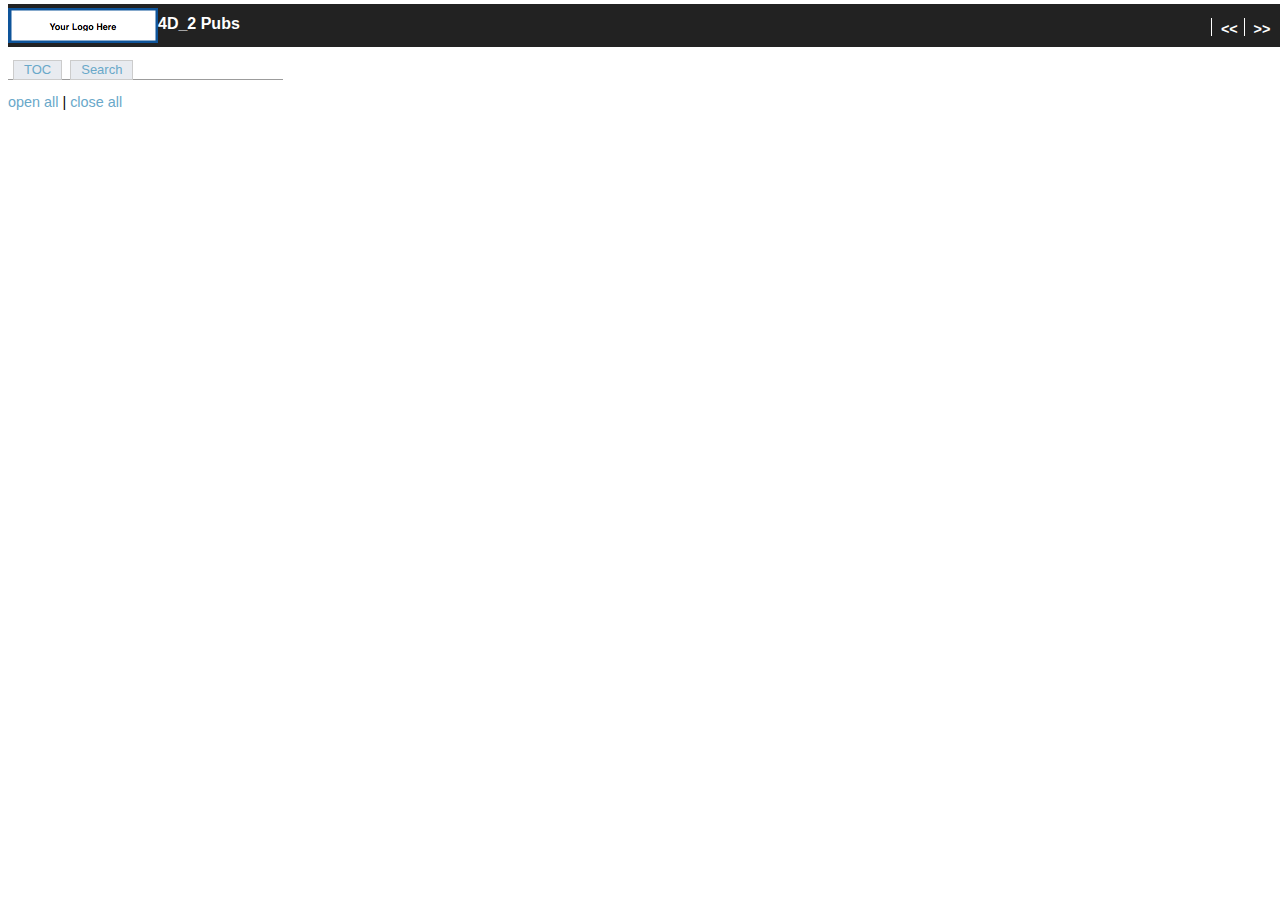
<file: index.html>
<!DOCTYPE html>
<html>

<head>
    <meta charset="utf-8">
    <meta name="viewport" content="width=device-width, initial-scale=1.0">
    <meta http-equiv="X-UA-Compatible" content="IE=10" />


    <!-- Page title set in pageTitle directive -->
    <title page-title>4D Pubs</title>


    <link href="assets/Doc/css/FourD_CSS/vmtHelp.css" rel="stylesheet" type="text/css"/>
    <link href="assets/Doc/css/FourD_CSS/ui.fancytree.css" rel="stylesheet" type="text/css"/>


    <!-- Main Angular scripts-->
    <script src="assets/js/angular/angular.js"></script>
    <script src="assets/js/angular/angular-cookies.js"></script>
    <script src="assets/js/angular/angular-filter.js"></script>
    <script src="assets/js/angular/angular-route.js"></script>

    <!-- jQuery and Others -->
    <script src="assets/js/jquery/jquery-2.1.1.min.js"></script>
    <script src="assets/js/jquery/jquery-ui-1.10.4.min.js"></script>
    <script src="assets/js/doc/jquery.fancytree-all.min.js"></script>
    <script src="assets/js/doc/Stemmer.js"></script>
    <script src="assets/js/doc/map.js"></script>

    <!-- Anglar App Scripts -->
    <script src="app/doc/doc.module.js"></script>
    <script src="app/doc/doc.controllers.js"></script>

    <script src="app/doc/TransformService.js"></script>
    <script src="app/doc/TocService.js"></script>
    <script src="app/doc/SearchService.js"></script>
    <script src="app/doc/ConrefService.js"></script>
    <script src="app/doc/DomUtilService.js"></script>
    <script src="app/doc/ExtensionService.js"></script>
    <script src="app/doc/KeyrefDataService.js"></script>
    <script src="app/doc/KeyrefProcessService.js"></script>

    <script src="app/doc/doc.search.directive.js"></script>






    <!-- Override fancytree... -->
    <style>
        ul.fancytree-container {
            border:none !important;
            outline:none !important;
            overflow: visible;
        }
    </style>

    <title>4D 2 Pubs</title>

    <script type="text/javascript">

        var bar = "FOO BAR!!!";

        var conf = {}; // Main controller gets this on $window.onload...

        conf.searchData = "search.xml";

        conf.prefix ={general:"../../", cgi:"../" }; // LM tree
        //conf.prefix ={general:"../../com.vmturbo.UI/help/", cgi:"../../" }; // LW tree
        //conf.prefix = {general:"../../com.vmturbo.UI/help/", cgi:"../../" }; // GA tree

        conf.defaultMappedTopic = "DEFAULT_DEDICATED";


        conf.rootDocName = "index.html";
        conf.rootTopicDir = "_Content"; // Name of root topic dir
        conf.defaultMap="maps/4DMap.xml";
        conf.mapTransform="xsl/_DS_TREE_map_to_toc.xsl";
        conf.topicTransform="xsl/topicToWeb.xsl";

        conf.searchFile="data/search.xml";
        conf.searchTransform="xsl/search.xsl";

        //
        // External IPs to bring into the TOC
        //
        conf.externalIpList = [
            "http://localhost:8400/CUD_MEDIATOR"
        ];
        //
        // Search extensions
        //
        conf.callPerSearchIpList = [
            {
                ip:"../../GC_Center",
                url_pattern:"",
                div:"searchDiv",
                func:"GC_Search"
            }
        ];

        conf.winStr = "";
        var s = window.location.toString();
        if(-1 === s.indexOf('#')) {
            conf.winStr = window.location+"#!MAPPED&"+conf.defaultMappedTopic+"&showToc=1";
        } else {
            conf.winStr = window.location;
        }
        conf.defaultTopic=vmtMapSpec().getMapEntry(conf.defaultMappedTopic).topic;



        var getConf = function() {
            alert("GETTING CONF!!! "+conf.rootTopicDir);
            return(conf);
        };

        jQuery(document).ready(
                function() {
                    jQuery("#noJS").hide();
                }
        );


    </script>

</head>

<body id="appBody" ng-app="vmturbo.doc">

<div id="angularThing" ng-controller="TopicCtrl as mainCtrl">

    <nav class='banner'>
        <div class="bannerbar" >
            <IMG SRC="assets/images/logo-generic.gif" id="logo_image">
            <div class="titleHead">
                <h4 class="revision"><font color="white">  4D_2 Pubs</font></h4>
            </div>

            <div class="buts">
                <ul class="buts">
                    <li class="butsLast"><a class="small_buts" id="forwardBut" ng-click="mainCtrl.goForward()" ><b>&gt;&gt;</b></a></li>
                    <li class="buts"><a class="small_buts" id="backBut" ng-click="mainCtrl.goBack()" ><b>&lt;&lt;</b></a></li>
                </ul>
            </div>
        </div>
    </nav>


    <!- ========= Topic Content... =========== -->
    <section id="center">

        <div id="noActiveX">
            <h4>ActiveX Not Enabled</h4>
            <p>ActiveX must be enabled to view the User Guide in this browser.</p>
        </div>
        <div id="noJS">
            <h4>Javascript Not Enabled</h4>
            <p>Javascript must be enabled to view the User Guide in this browser.</p>
        </div>

        <div id="topicDiv" >
            <article id ='topicArt' class="topic">
                <div id="result" tabIdex="-1" ng-bind-html="mainCtrl.topiccontent"/>
            </article>
        </div>

    </section>

    <div id="navList">
        <ul id="menu">
            <li class="tabbed" id="nav-1"><a href="#" ng-click="mainCtrl.showDiv('toc')" class="Click">TOC</a></li>
            <li class="tabbed" id="nav-2"><a href="#" ng-click="mainCtrl.showDiv('search')" class="Click">Search</a></li>
        </ul>

            <span>
                <div id="toc">
                    <p><a href="#" ng-click="mainCtrl.expandToc()">open all</a> |
                        <a href="#" ng-click="mainCtrl.collapseToc()">close all</a></p>
                    <article class="navList">
                        <div id="tocresult" tabIdex="-1"/>
                    </article>
                </div>

                <div id="search">
                        <search-directive id="searchDiv" class="navContent" searchobj="searchobj"/>
                </div>
            </span>
    </div>
    <!--
    -->
</div>
</body>
</html>
</file>
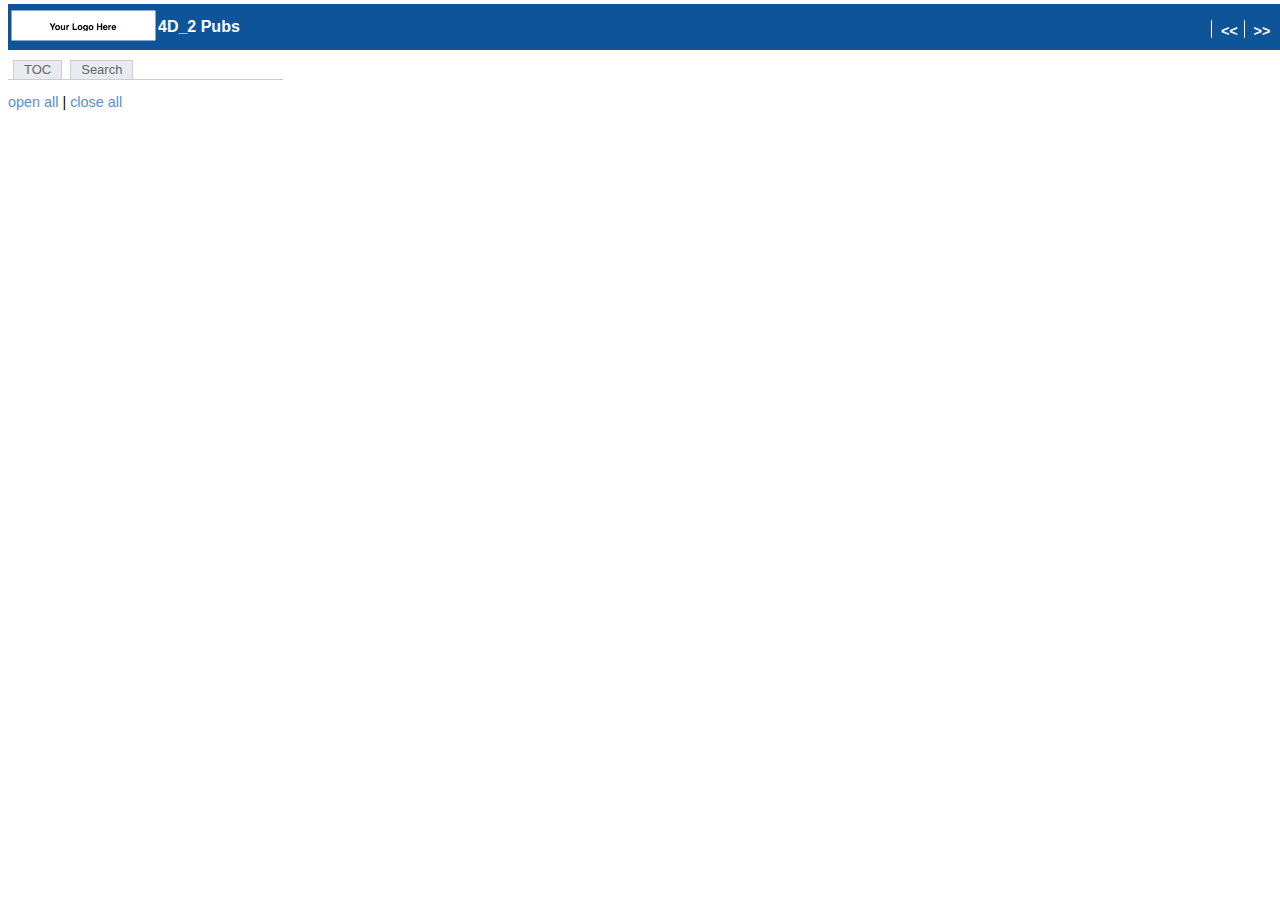
<file: termIndex.html>
<!DOCTYPE html>
<html ng-app="4D">

<head>
    <meta charset="utf-8">
    <meta name="viewport" content="width=device-width, initial-scale=1.0">
    <meta http-equiv="X-UA-Compatible" content="IE=10" />


    <!-- Page title set in pageTitle directive -->
    <title page-title>4D Pubs</title>


    <link href="assets/css/vmtHelp.css" rel="stylesheet" type="text/css"/>
    <link href="assets/css/termDatabase.css" rel="stylesheet" type="text/css"/>
    <link href="assets/css/skin-win8/ui.fancytree.css" rel="stylesheet" type="text/css"/>


    <!-- Main Angular scripts-->
    <script src="assets/js/angular/angular.js"></script>
    <script src="assets/js/angular/angular-cookies.js"></script>
    <script src="assets/js/angular/angular-filter.js"></script>
    <script src="assets/js/angular/angular-route.js"></script>

    <!-- jQuery and Others -->
    <script src="assets/js/jquery/jquery-2.1.1.min.js"></script>
    <script src="assets/js/jquery/jquery-ui-1.10.4.min.js"></script>
    <script src="assets/js/doc/jquery.fancytree-all.min.js"></script>
    <script src="assets/js/doc/Stemmer.js"></script>

    <!-- Anglar App Scripts -->

    <script src="app/doc/doc.module.js"></script>
    <script src="app/doc/doc.controllers.js"></script>

    <script src="app/doc/TransformService.js"></script>
    <script src="app/doc/TocService.js"></script>
    <script src="app/doc/SearchService.js"></script>
    <script src="app/doc/ConrefService.js"></script>
    <!--
    <script src="app/doc/ConfigService.js"></script>
-->

<!--
    <script src="app/components/widgets/widgets.topicWin.directive.js"></script>
-->
    <script src="app/doc/doc.treeToc.directive.js"></script>
    <script src="app/doc/doc.search.directive.js"></script>

    <!-- Global Scripts -->
    <script src="assets/Doc/data/map.js"></script>

    <!-- Custom Functions -->
    <!--
    <script src="app/utils/ExtensionService.js"></script>
-->

<!--
    <script  type="text/javascript" src="./JS/vmtHelpSearch.js"></script>
    <script  type="text/javascript" src="./JS/vmtHelpCustom.js"></script>
    <script  type="text/javascript" src="./JS/vmtHelp.js"></script>
    -->

    <!-- Override fancytree... -->
    <style>
        ul.fancytree-container {
            border:none !important;
            outline:none !important;
            overflow: visible;
        }
    </style>

    <title>Trminology</title>

    <script type="text/javascript">

        var bar = "FOO BAR!!!";

        var conf = {}; // Main controller gets this on $window.onload...

        conf.searchData = "search.xml";

        conf.prefix ={general:"../../", cgi:"../" }; // LM tree
        //conf.prefix ={general:"../../com.vmturbo.UI/help/", cgi:"../../" }; // LW tree
        //conf.prefix = {general:"../../com.vmturbo.UI/help/", cgi:"../../" }; // GA tree

        conf.defaultMappedTopic = "DEFAULT_DEDICATED";


        conf.rootDocName = "termIndex.html";
        conf.rootTopicDir = "_Terminology"; // Name of root topic dir
        conf.defaultMap="_Terminology/terminology.ditamap";
        conf.mapTransform="xsl/terminologyMap.xsl";
        conf.topicTransform="xsl/termToWeb.xsl";
        conf.mapUrlPrefix = "_Terminology/";

        conf.searchFile="data/search.xml";
        conf.searchTransform="xsl/search.xsl";

        //
        // External IPs to bring into the TOC
        //
        conf.externalIpList = [
            "http://localhost:8400/CUD_MEDIATOR"
        ];
        //
        // Search extensions
        //
        conf.callPerSearchIpList = [
            {
                ip:"../../GC_Center",
                url_pattern:"",
                div:"searchDiv",
                func:"GC_Search"
            }
        ];

        conf.winStr = "";
        var s = window.location.toString();
        if(-1 === s.indexOf('#')) {
            conf.winStr = window.location+"#!MAPPED&"+conf.defaultMappedTopic+"&showToc=1";
        } else {
            conf.winStr = window.location;
        }
        conf.defaultTopic=vmtMapSpec().getMapEntry(conf.defaultMappedTopic).topic;



        var getConf = function() {
            alert("GETTING CONF!!! "+conf.rootTopicDir);
            return(conf);
        };

        jQuery(document).ready(
                function() {
                    jQuery("#noJS").hide();
                }
        );


    </script>

</head>

<body id="appBody" ng-app="4D">

<div id="angularThing" ng-controller="TopicCtrl as mainCtrl">

    <nav class='banner'>
        <div class="bannerbar" >
            <IMG SRC="assets/images/logo-generic.gif" id="logo_image">
            <div class="titleHead">
                <h4 class="revision"><font color="white"> 4D_2 Pubs</font></h4>
            </div>

            <div class="buts">
                <ul class="buts">
                    <li class="butsLast"><a class="small_buts" id="forwardBut" ng-click="mainCtrl.goForward()" ><b>&gt;&gt;</b></a></li>
                    <li class="buts"><a class="small_buts" id="backBut" ng-click="mainCtrl.goBack()" ><b>&lt;&lt;</b></a></li>
                </ul>
            </div>
        </div>
    </nav>


    <!- ========= Topic Content... =========== -->
    <section id="center">

        <div id="noActiveX">
            <h4>ActiveX Not Enabled</h4>
            <p>ActiveX must be enabled to view the User Guide in this browser.</p>
        </div>
        <div id="noJS">
            <h4>Javascript Not Enabled</h4>
            <p>Javascript must be enabled to view the User Guide in this browser.</p>
        </div>

        <div id="topicDiv" >
            <article id ='topicArt' class="topic">
                <div id="result" tabIdex="-1" ng-bind-html="mainCtrl.topiccontent"/>
            </article>
        </div>

    </section>

    <div id="navList">
        <ul id="menu">
            <li class="tabbed" id="nav-1"><a href="#" ng-click="mainCtrl.showDiv('toc')" class="Click">TOC</a></li>
            <li class="tabbed" id="nav-2"><a href="#" ng-click="mainCtrl.showDiv('search')" class="Click">Search</a></li>
        </ul>

            <span>
                <div id="toc">
                    <p><a href="#" ng-click="mainCtrl.expandToc()">open all</a> |
                        <a href="#" ng-click="mainCtrl.collapseToc()">close all</a></p>
                    <article class="navList">
                        <div id="tocresult" tabIdex="-1"/>
                    </article>
                </div>

                <div id="search">
                        <search-directive id="searchDiv" class="navContent" searchobj="searchobj"/>
                </div>
            </span>
    </div>
    <!--
    -->
</div>
</body>
</html>
</file>
<file: assets/Doc/css/FourD_CSS/vmtHelp.css>
BODY,H1,H2,H3,H4,H5,H6,P,CENTER,TD,TH,UL,DL,DIV {
	font-family: Geneva, Arial, Helvetica, sans-serif;
}


BODY,TD {
	font-size: 90%;
}

/* Now the general styling... */

h1, H1,
H1.Heading1, 
H2.Heading1, 
H3.Heading1, 
H4.Heading1, 
H5.Heading1, 
H6.Heading1 { font-size: 24pt;  color:#9c9c9c; margin-bottom: 8px;}

h2, H2,
H1.Heading2, 
H2.Heading2, 
H3.Heading2, 
H4.Heading2, 
H5.Heading2, 
H6.Heading2  { font-size: 16pt;  margin-top: 36px;  color:#9c9c9c; margin-top: 12px; margin-bottom: 2px;}


H3,
H1.Heading3NoToc, 
H2.Heading3, 
H3.Heading3NoToc, 
H4.Heading3, 
H5.Heading3NoToc, 
H6.Heading3
H1.Heading3NoToc, 
H2.Heading3, 
H3.Heading3NoToc, 
H4.Heading3, 
H5.Heading3NoToc, 
H5.Heading3, 
H6.Heading3 { font-size: 14pt; margin-top: 14px;  color:#9c9c9c; margin-bottom: 0px;}

H4,
H1.Heading4, 
H2.Heading4, 
H3.Heading4, 
H4.Heading4, 
H5.Heading4, 
H6.Heading4 { font-size: 12pt; margin-top: 10px;  color:#9c9c9c; margin-bottom: 0px;}

H5,
H1.Heading5, 
H2.Heading5, 
H3.Heading5, 
H4.Heading5, 
H5.Heading5, 
H6.Heading5  { font-size: 10pt;  margin-top: 6px; margin-bottom: 0px;}

H6,
H1.Heading6, 
H2.Heading6,
H3.Heading6, 
H4.Heading6, 
H5.Heading6, 
H6.Heading6  { font-style: italic; font-size: 10pt;  margin-bottom: 0px;}





div.p {margin-top: 10px; }

p.FigureCaption {font-size: 9pt; font-style: italic; font-weight: bold; margin-left: 4px; margin-top: -2px; }
P.Figure-wide {font-size: 9pt; font-style: italic; font-weight: bold; margin-left: 4px; margin-top: -2px; }
P.Figure {font-size: 9pt; font-style: italic; font-weight: bold; margin-left: 4px; margin-top: -2px; }
P.FigureIndent {font-size: 9pt; font-style: italic; font-weight: bold; margin-left: 19px; margin-top: -2px; }
P.FigureAnchor-Indent {font-size: 4pt; font-weight: bold; margin-left: 19px; margin-top: -2px; }
P.FigureAnchor {font-size: 4pt; font-weight: bold; margin-left: 19px; margin-top: -2px; }


P.SectionTitle {font-size: 12pt; font-weight: bold; margin-left: 4px; }

OL {margin-top: 10px; margin-bottom: 2px; margin-left: -15px;}
UL {margin-top: 10px; margin-bottom: 2px; margin-left: -24px;}
LI {margin-top: 10px; margin-bottom: 6px;}

LI.Numbered1 {margin-top: 10px; margin-bottom: 2px;}
LI.Numbered {margin-top: 10px; margin-bottom: 2px;}
LI.Bulleted {margin-top: 0px; margin-bottom: 2px;}

#search UL {margin-top: 10px; margin-bottom: 2px; margin-left: 0px;}
#search LI {font-size: 10pt; margin-top: 2px; margin-bottom: 0px;}

P.NumberedCont {margin-top: 2px; margin-bottom: 2px; }

p.Bullet-Continue {margin-top: 2px; margin-bottom: 2px; }
P.Bullet-Continue {margin-top: 2px; margin-bottom: 2px; }

P.Step1 {margin-top: 10px; margin-bottom: 2px; }
P.Step {margin-top: 10px; margin-bottom: 2px; }
P.StepCont {margin-left: 18px; margin-top: 2px; margin-bottom: 2px; }

P.Code {font-family: "courier"; margin-left: 18px; margin-top: 2px; margin-bottom: 2px; }


table
{
	margin-top: 10px; 
	border-collapse:collapse;
}

table, td, th
{
	border:1px solid black;	
	padding-right:10px; 
	padding-bottom:0px; 
	padding-top:0px;  
	padding-left:10px; 
	
}
th
{
	background-color:#0D5499;
	color:white;
	text-align:left;
	padding-bottom:2px; 
	/* padding-top:-22px;  */
}
tr
{
	vertical-align: top;
	padding-bottom:4px; 
	padding-top:4px;  
}


PRE { white-space: nowrap; }

div.banner {
	position: relative;
	top: 2px;
	min-height:1118px; 
}

div.bannerbar {
	position: absolute;
	top: 4px;
	background-color:#222;
	visibility:visible;
	min-height:18px; 
	width:100%;
}

div.apiResource {
	/* background-color:#F7FBFF; */
	margin-top: 25px;
	padding-left: 5px;
	border-left-style: solid;
	border-left-color: #0D5499;
}

h4.revision {
	display:inline;
	position: absolute;
	bottom: 14px;
}

div.credentials {
	position: absolute;
	display:inline;
	right: 15%;
	top: 18px;
	height: 30%;
	margin: -0.15% 0 0 0 ;
	padding-right:5px;
	color:white;
}


div.titleHead {
	display:inline;
}

div.buts {
	position: absolute;
	top: 16px;
	right: 0.5%;
	height: 30%;
	margin: -0.15% 0 0 0 ;
	padding-right:5px;
}

ul.buts {
	float:right;
	width:100%;
	padding:0;
	margin:0;
	list-style-type:none;
	
}

a.buts {
	float:right;
	width:5em;
	text-decoration:none;
	color:white;
	background-color:#222;
	padding:0.2em 0.6em;
	border-left:1px solid white;
	max-height:12px;
}
a.small_buts {
	float:right;
	width:1em;
	text-decoration:none;
	color:white;
	background-color:#222;
	padding:0.2em 0.6em;
	border-left:1px solid white;
	max-height:12px;
}
a.small_buts:hover {
    background-color:#9c9c9c;
    cursor:hand;
    cursor:pointer;
}
a.buts:hover {
    background-color:#9c9c9c;
    cursor:hand;
    cursor:pointer;
}
li.buts {
	display:inline;
	cursor:hand;
    cursor:pointer;
}
a.butsLast {
	float:right;
	width:6em;
	text-decoration:none;
	text-align:right;
	color:white;
	background-color:#222;
	padding:0.2em 0.6em;
	border-left:1px solid white;
	max-height:12px;
}

li.butsLast {
	display:inline;
	text-align:right;
}

nav.baner {
	width:100%;
}




article, aside, details, figcaption, figure, footer, header, hgroup, nav, section {
	display: block;
}
user agent stylesheetarticle, aside, footer, header, hgroup, nav, section {
	display: block;
}


#noActiveX, #noJS {
	top: 200px;
	left: 400px;
	position: absolute;
	width: 300px;
	height: 100px;
	border-style: solid;
	border-width: 5px;
	padding: 10px;
	border-color: #9c9c9c;
}

#noActiveX {
	display: none;
}

#navList {
	top: 60px;
	position: absolute;
	
	width: 275px;
	bottom: 22px;
}



article.navList {
	left: 10px;
	top: 80px;
	bottom: 22px;
	right: 0;
	width: auto;
}


article {
	position: absolute;
	bottom: 0;
	overflow: auto;
	-webkit-overflow-scrolling: touch;
	width: auto;
	padding-right:20px;
}

article.topic {
	left: 305px;
	top: 60px;
	bottom: 12px;
	right: 0;
	width: auto;
	padding-right:20px;
}


article.topicWide {
	left: 15px;
	top: 60px;
	bottom: 12px;
	right: 0;
	width: auto;
	padding-right:20px;
}

#logo_image {
	padding-top:4px;
	padding-bottom:1px;
}


div.searchWrapper {
	border:1px solid #A9A9A9;
	display:inline-block;
	padding-bottom : 0px;
}

.searchButton {
	position:relative;
	top:3px;
	background-color:transparent;
	border:0;
}
.hilightButtonOn{
	position:relative;
	top:6px;
}
.hilightButtonOff{
	position:relative;
	top:6px;
}
input.searchText {
	position:relative;
	bottom:2px;
	background-color:transparent;
	border:0;
}

span.searchHighlight {
	background-color:#ff6;
}


#menu {
	border-bottom : 1px solid #9c9c9c;
	margin : 0;
	padding-bottom : 19px;
	padding-left : 5px;
}


#menu ul, #menu li	{
	display : inline;
	list-style-type : none;
	margin : 0;
	padding : 0;
}


#menu a:link, #menu a:visited	{
	background : #E8EBF0;
	border : 1px solid #ccc;
	color : #69a8c9;
	float : left;
	font-size : small;
	font-weight : normal;
	line-height : 14px;
	margin-right : 8px;
	padding : 2px 10px 2px 10px;
	text-decoration : none;
}

a:link, a:visited {
	color:#69a8c9;
	text-decoration:none;
} 

li.SearchList {
	margin-left: -25px;
}

li.tabbed_2 {
    display: block;
    text-align: center;
    margin-top: 8.000000pt;
    margin-bottom: 0.000000pt;
    margin-right: 0.000000pt;
    margin-left: 0.000000pt;
    font-size: 8.000000pt;
    color: #000000;
    text-decoration: none;
    vertical-align: baseline;
    text-transform: none;
    font-family: "Arial";
}

li.tabbed {
	display: block;
	text-align: center;
	margin-top: 8.000000pt;
	margin-bottom: 0.000000pt;
	margin-right: 0.000000pt;
	margin-left: 0.000000pt;
	font-size: 8.000000pt;
	color: #000000;
	text-decoration: none;
	vertical-align: baseline;
	text-transform: none;
	font-family: "Arial";
}


select#searchType {
	font-size: 8.000000pt;
}
</file>
<file: assets/Doc/css/FourD_CSS/ui.fancytree.css>
/*!
 * Fancytree "Win8" skin.
 *
 * DON'T EDIT THE CSS FILE DIRECTLY, since it is automatically generated from
 * the LESS templates.
 */
/*******************************************************************************
 * Common Styles for Fancytree Skins.
 *
 * This section is automatically generated from the `skin-common.less` template.
 ******************************************************************************/
/*------------------------------------------------------------------------------
 * Helpers
 *----------------------------------------------------------------------------*/
.ui-helper-hidden {
  display: none;
}
/*------------------------------------------------------------------------------
 * Container and UL / LI
 *----------------------------------------------------------------------------*/
ul.fancytree-container {
  font-family: tahoma, arial, helvetica;
  font-size: 10pt;
  white-space: nowrap;
  padding: 0px;
  margin: 0;
  background-color: white;
  border: 1px dotted gray;
  overflow: auto;
  min-height: 0%;
  position: relative;
}
ul.fancytree-container ul {
  padding: 0 0 0 10px;
  margin: 0;
}
ul.fancytree-container li {
  list-style-image: none;
  list-style-position: outside;
  list-style-type: none;
  -moz-background-clip: border;
  -moz-background-inline-policy: continuous;
  -moz-background-origin: padding;
  background-attachment: scroll;
  background-color: transparent;
  background-position: 0px 0px;
  background-repeat: repeat-y;
  background-image: none;
  margin: 0;
}
ul.fancytree-container li.fancytree-lastsib {
  background-image: none;
}
ul.fancytree-no-connector > li {
  background-image: none;
}
.ui-fancytree-disabled ul.fancytree-container {
  opacity: 0.5;
  background-color: silver;
}
/*------------------------------------------------------------------------------
 * Common icon definitions
 *----------------------------------------------------------------------------*/
span.fancytree-empty,
span.fancytree-vline,
span.fancytree-expander,
span.fancytree-icon,
span.fancytree-checkbox,
span.fancytree-radio,
span.fancytree-drag-helper-img,
#fancytree-drop-marker {
  width: 16px;
  height: 16px;
  display: inline-block;
  vertical-align: top;
  background-repeat: no-repeat;
  background-position: left;
  background-image: url("icons.gif");
  background-position: 0px 0px;
}
span.fancytree-icon,
span.fancytree-checkbox,
span.fancytree-expander,
span.fancytree-radio,
span.fancytree-custom-icon {
  margin-top: 2px;
}
/* Used by iconclass option */
span.fancytree-custom-icon {
  display: inline-block;
}
/* Used by 'icon' node option: */
img.fancytree-icon {
  width: 16px;
  height: 16px;
  margin-left: 3px;
  margin-top: 2px;
  vertical-align: top;
  border-style: none;
}
/*------------------------------------------------------------------------------
 * Expander icon
 *
 * Note: IE6 doesn't correctly evaluate multiples class names,
 *		 so we create combined class names that can be used in the CSS.
 *
 * Prefix: fancytree-exp-
 * 1st character: 'e': expanded, 'c': collapsed, 'n': no children
 * 2nd character (optional): 'd': lazy (Delayed)
 * 3rd character (optional): 'l': Last sibling
 *----------------------------------------------------------------------------*/
span.fancytree-expander {
  cursor: pointer;
}
.fancytree-exp-n span.fancytree-expander,
.fancytree-exp-nl span.fancytree-expander {
  background-image: none;
  cursor: default;
}
.fancytree-exp-n span.fancytree-expander,
.fancytree-exp-n span.fancytree-expander:hover {
  background-position: 0px -64px;
}
.fancytree-exp-nl span.fancytree-expander,
.fancytree-exp-nl span.fancytree-expander:hover {
  background-position: -16px -64px;
}
.fancytree-exp-c span.fancytree-expander {
  background-position: 0px -80px;
}
.fancytree-exp-c span.fancytree-expander:hover {
  background-position: -16px -80px;
}
.fancytree-exp-cl span.fancytree-expander {
  background-position: 0px -96px;
}
.fancytree-exp-cl span.fancytree-expander:hover {
  background-position: -16px -96px;
}
.fancytree-exp-cd span.fancytree-expander {
  background-position: -64px -80px;
}
.fancytree-exp-cd span.fancytree-expander:hover {
  background-position: -80px -80px;
}
.fancytree-exp-cdl span.fancytree-expander {
  background-position: -64px -96px;
}
.fancytree-exp-cdl span.fancytree-expander:hover {
  background-position: -80px -96px;
}
.fancytree-exp-e span.fancytree-expander,
.fancytree-exp-ed span.fancytree-expander {
  background-position: -32px -80px;
}
.fancytree-exp-e span.fancytree-expander:hover,
.fancytree-exp-ed span.fancytree-expander:hover {
  background-position: -48px -80px;
}
.fancytree-exp-el span.fancytree-expander,
.fancytree-exp-edl span.fancytree-expander {
  background-position: -32px -96px;
}
.fancytree-exp-el span.fancytree-expander:hover,
.fancytree-exp-edl span.fancytree-expander:hover {
  background-position: -48px -96px;
}
/*------------------------------------------------------------------------------
 * Checkbox icon
 *----------------------------------------------------------------------------*/
span.fancytree-checkbox {
  margin-left: 3px;
  background-position: 0px -32px;
}
span.fancytree-checkbox:hover {
  background-position: -16px -32px;
}
.fancytree-partsel span.fancytree-checkbox {
  background-position: -64px -32px;
}
.fancytree-partsel span.fancytree-checkbox:hover {
  background-position: -80px -32px;
}
.fancytree-selected span.fancytree-checkbox {
  background-position: -32px -32px;
}
.fancytree-selected span.fancytree-checkbox:hover {
  background-position: -48px -32px;
}
.fancytree-unselectable span.fancytree-checkbox,
.fancytree-unselectable span.fancytree-checkbox:hover {
  opacity: 0.4;
  filter: alpha(opacity=40);
  background-position: 0px -32px;
}
/*------------------------------------------------------------------------------
 * Radiobutton icon
 * This is a customization, that may be activated by overriding the 'checkbox'
 * class name as 'fancytree-radio' in the tree options.
 *----------------------------------------------------------------------------*/
.fancytree-radio span.fancytree-checkbox {
  background-position: 0px -48px;
}
.fancytree-radio span.fancytree-checkbox:hover {
  background-position: -16px -48px;
}
.fancytree-radio .fancytree-partsel span.fancytree-checkbox {
  background-position: -64px -48px;
}
.fancytree-radio .fancytree-partsel span.fancytree-checkbox:hover {
  background-position: -80px -48px;
}
.fancytree-radio .fancytree-selected span.fancytree-checkbox {
  background-position: -32px -48px;
}
.fancytree-radio .fancytree-selected span.fancytree-checkbox:hover {
  background-position: -48px -48px;
}
.fancytree-radio .fancytree-unselectable span.fancytree-checkbox,
.fancytree-radio .fancytree-unselectable span.fancytree-checkbox:hover {
  background-position: 0px -48px;
}
/*------------------------------------------------------------------------------
 * Node type icon
 * Note: IE6 doesn't correctly evaluate multiples class names,
 *		 so we create combined class names that can be used in the CSS.
 *
 * Prefix: fancytree-ico-
 * 1st character: 'e': expanded, 'c': collapsed
 * 2nd character (optional): 'f': folder
 *----------------------------------------------------------------------------*/
span.fancytree-icon {
  margin-left: 3px;
  background-position: 0px 0px;
}
/* Documents */
.fancytree-ico-c span.fancytree-icon:hover {
  background-position: -16px 0px;
}
.fancytree-has-children.fancytree-ico-c span.fancytree-icon {
  background-position: -32px 0px;
}
.fancytree-has-children.fancytree-ico-c span.fancytree-icon:hover {
  background-position: -48px 0px;
}
.fancytree-ico-e span.fancytree-icon {
  background-position: -64px 0px;
}
.fancytree-ico-e span.fancytree-icon:hover {
  background-position: -80px 0px;
}
/* Folders */
.fancytree-ico-cf span.fancytree-icon {
  background-position: 0px -16px;
}
.fancytree-ico-cf span.fancytree-icon:hover {
  background-position: -16px -16px;
}
.fancytree-has-children.fancytree-ico-cf span.fancytree-icon {
  background-position: -32px -16px;
}
.fancytree-has-children.fancytree-ico-cf span.fancytree-icon:hover {
  background-position: -48px -16px;
}
.fancytree-ico-ef span.fancytree-icon {
  background-position: -64px -16px;
}
.fancytree-ico-ef span.fancytree-icon:hover {
  background-position: -80px -16px;
}
.fancytree-loading span.fancytree-expander,
.fancytree-loading span.fancytree-expander:hover,
.fancytree-statusnode-wait span.fancytree-icon,
.fancytree-statusnode-wait span.fancytree-icon:hover {
  background-image: url('[data-uri]');
  background-position: 0px 0px;
}
/* Status node icons */
.fancytree-statusnode-error span.fancytree-icon,
.fancytree-statusnode-error span.fancytree-icon:hover {
  background-position: 0px -112px;
}
/*------------------------------------------------------------------------------
 * Node titles and highlighting
 *----------------------------------------------------------------------------*/
span.fancytree-node {
  /* See #117 */
  display: inherit;
  width: 100%;
  margin-top: 0px;
  min-height: 16px;
}
span.fancytree-title {
  color: black;
  cursor: pointer;
  display: inline-block;
  vertical-align: top;
  min-height: 16px;
  padding: 0 1px 0 1px;
  margin: 0px 0 0 3px;
 border: 1px solid transparent;
  -webkit-border-radius: 0px;
  -moz-border-radius: 0px;
  -ms-border-radius: 0px;
  -o-border-radius: 0px;
  border-radius: 0px;
}
span.fancytree-node.fancytree-error span.fancytree-title {
  color: red;
}
/*------------------------------------------------------------------------------
 * Drag'n'drop support
 *----------------------------------------------------------------------------*/
div.fancytree-drag-helper a {
  border: 1px solid gray;
  background-color: white;
  padding-left: 5px;
  padding-right: 5px;
  opacity: 0.8;
}
div.fancytree-drag-helper.fancytree-drop-reject {
  border-color: red;
}
div.fancytree-drop-accept span.fancytree-drag-helper-img {
  background-position: -32px -112px;
}
div.fancytree-drop-reject span.fancytree-drag-helper-img {
  background-position: -16px -112px;
}
/*** Drop marker icon *********************************************************/
#fancytree-drop-marker {
  width: 32px;
  position: absolute;
  background-position: 0px -128px;
  margin: 0;
}
#fancytree-drop-marker.fancytree-drop-after,
#fancytree-drop-marker.fancytree-drop-before {
  width: 64px;
  background-position: 0px -144px;
}
#fancytree-drop-marker.fancytree-drop-copy {
  background-position: -64px -128px;
}
#fancytree-drop-marker.fancytree-drop-move {
  background-position: -32px -128px;
}
/*** Source node while dragging ***********************************************/
span.fancytree-drag-source {
  background-color: #e0e0e0;
}
span.fancytree-drag-source span.fancytree.title {
  color: gray;
}
/*** Target node while dragging cursor is over it *****************************/
span.fancytree-drop-target.fancytree-drop-accept a {
  background-color: #3169C6 !important;
  color: white !important;
  /* @ IE6 */
  text-decoration: none;
}
/*------------------------------------------------------------------------------
 * 'table' extension
 *----------------------------------------------------------------------------*/
table.fancytree-ext-table {
  border-collapse: collapse;
}
table.fancytree-ext-table span.fancytree-node {
  display: inline-block;
}
/*------------------------------------------------------------------------------
 * 'columnview' extension
 *----------------------------------------------------------------------------*/
table.fancytree-ext-columnview tbody tr td {
  position: relative;
  border: 1px solid gray;
  vertical-align: top;
  overflow: auto;
}
table.fancytree-ext-columnview tbody tr td > ul {
  padding: 0;
}
table.fancytree-ext-columnview tbody tr td > ul li {
  list-style-image: none;
  list-style-position: outside;
  list-style-type: none;
  -moz-background-clip: border;
  -moz-background-inline-policy: continuous;
  -moz-background-origin: padding;
  background-attachment: scroll;
  background-color: transparent;
  background-position: 0px 0px;
  background-repeat: repeat-y;
  background-image: none;
  /* no v-lines */
  margin: 0;
}
table.fancytree-ext-columnview span.fancytree-node {
  position: relative;
  /* allow positioning of embedded spans */
  display: inline-block;
}
table.fancytree-ext-columnview span.fancytree-node.fancytree-expanded {
  background-color: #CBE8F6;
}
table.fancytree-ext-columnview .fancytree-has-children span.fancytree-cv-right {
  position: absolute;
  right: 3px;
  background-position: 0px -80px;
}
table.fancytree-ext-columnview .fancytree-has-children span.fancytree-cv-right:hover {
  background-position: -16px -80px;
}
/*------------------------------------------------------------------------------
 * 'filter' extension
 *----------------------------------------------------------------------------*/
.fancytree-ext-filter-dimm span.fancytree-node span.fancytree-title {
  color: silver;
  font-weight: lighter;
}
.fancytree-ext-filter-dimm tr.fancytree-submatch span.fancytree-title,
.fancytree-ext-filter-dimm span.fancytree-node.fancytree-submatch span.fancytree-title {
  color: black;
  font-weight: normal;
}
.fancytree-ext-filter-dimm tr.fancytree-match span.fancytree-title,
.fancytree-ext-filter-dimm span.fancytree-node.fancytree-match span.fancytree-title {
  color: black;
  font-weight: bold;
}
.fancytree-ext-filter-hide tr.fancytree-hide,
.fancytree-ext-filter-hide span.fancytree-node.fancytree-hide {
  display: none;
}
.fancytree-ext-filter-hide tr.fancytree-submatch span.fancytree-title,
.fancytree-ext-filter-hide span.fancytree-node.fancytree-submatch span.fancytree-title {
  color: silver;
  font-weight: lighter;
}
.fancytree-ext-filter-hide tr.fancytree-match span.fancytree-title,
.fancytree-ext-filter-hide span.fancytree-node.fancytree-match span.fancytree-title {
  color: black;
  font-weight: normal;
}
/*------------------------------------------------------------------------------
 * 'wide' extension
 *----------------------------------------------------------------------------*/
ul.fancytree-ext-wide {
  position: relative;
  min-width: 100%;
  z-index: 2;
  -webkit-box-sizing: border-box;
  -moz-box-sizing: border-box;
  box-sizing: border-box;
}
ul.fancytree-ext-wide span.fancytree-node > span {
  position: relative;
  z-index: 2;
}
ul.fancytree-ext-wide span.fancytree-node span.fancytree-title {
  position: absolute;
  z-index: 1;
  left: 0px;
  width: 100%;
  margin-left: 0;
  margin-right: 0;
  -webkit-box-sizing: border-box;
  -moz-box-sizing: border-box;
  box-sizing: border-box;
}
/*******************************************************************************
 * Styles specific to this skin.
 *
 * This section is automatically generated from the `ui-fancytree.less` template.
 ******************************************************************************/
/*******************************************************************************
 * Node titles
 */
span.fancytree-title {
   border: 1px solid transparent; 
}
.fancytree-container.fancytree-treefocus span.fancytree-focused span.fancytree-title {
    border-color: #3399ff; 
}
span.fancytree-active span.fancytree-title,
span.fancytree-selected span.fancytree-title {
  background-color: #f7f7f7;
  border-color: #dedede;
}
span.fancytree-node span.fancytree-selected span.fancytree-title {
  font-style: italic;
}
span.fancytree-node:hover span.fancytree-title {
  background-color: #ffffff;
  border-color: #70c0e7;
}
.fancytree-container.fancytree-treefocus span.fancytree-active span.fancytree-title,
.fancytree-container.fancytree-treefocus span.fancytree-selected span.fancytree-title {
  background-color: #cbe8f6;
  border-color: #26a0da; 
}
/*******************************************************************************
 * 'table' extension
 */
table.fancytree-ext-table tbody tr td {
   border: 1px solid #EDEDED;
}
table.fancytree-ext-table tbody span.fancytree-node,
table.fancytree-ext-table tbody span.fancytree-node:hover {
  border: none;
  background: none;
}
table.fancytree-ext-table tbody span.fancytree-title:hover {
  border: none;
  background: inherit;
  background: transparent;
  background: none;
  filter: none;
}
table.fancytree-ext-table tbody tr:hover {
  background-color: #E5F3FB;
  outline: 1px solid #70C0E7;
}
table.fancytree-ext-table tbody tr.fancytree-focused span.fancytree-title {
  outline: 1px dotted black;
}
table.fancytree-ext-table tbody tr.fancytree-active:hover,
table.fancytree-ext-table tbody tr.fancytree-selected:hover {
  background-color: #CBE8F6;
  outline: 1px solid #26A0DA;
}
table.fancytree-ext-table tbody tr.fancytree-active {
  background-color: #F7F7F7;
  outline: 1px solid #DEDEDE;
}
table.fancytree-ext-table tbody tr.fancytree-selected {
  background-color: #F7F7F7;
}
table.fancytree-ext-table.fancytree-treefocus tbody tr.fancytree-active {
  background-color: #CBE8F6;
  outline: 1px solid #26A0DA;
}
table.fancytree-ext-table.fancytree-treefocus tbody tr.fancytree-selected {
  background-color: #CBE8F6;
}
</file>
<file: assets/css/vmtHelp.css>
BODY,H1,H2,H3,H4,H5,H6,P,CENTER,TD,TH,UL,DL,DIV {
	font-family: Geneva, Arial, Helvetica, sans-serif;
}


BODY,TD {
	font-size: 90%;
}

/* Now the general styling... */

h1, H1,
H1.Heading1, 
H2.Heading1, 
H3.Heading1, 
H4.Heading1, 
H5.Heading1, 
H6.Heading1 { font-size: 24pt;  color:#35517b; margin-bottom: 8px;}

h2, H2,
H1.Heading2, 
H2.Heading2, 
H3.Heading2, 
H4.Heading2, 
H5.Heading2, 
H6.Heading2  { font-size: 16pt;  margin-top: 36px;  color:#35517b; margin-top: 12px; margin-bottom: 2px;}


H3,
H1.Heading3NoToc, 
H2.Heading3, 
H3.Heading3NoToc, 
H4.Heading3, 
H5.Heading3NoToc, 
H6.Heading3
H1.Heading3NoToc, 
H2.Heading3, 
H3.Heading3NoToc, 
H4.Heading3, 
H5.Heading3NoToc, 
H5.Heading3, 
H6.Heading3 { font-size: 14pt; margin-top: 14px;  color:#35517b; margin-bottom: 0px;}

H4,
H1.Heading4, 
H2.Heading4, 
H3.Heading4, 
H4.Heading4, 
H5.Heading4, 
H6.Heading4 { font-size: 12pt; margin-top: 10px;  color:#35517b; margin-bottom: 0px;}

H5,
H1.Heading5, 
H2.Heading5, 
H3.Heading5, 
H4.Heading5, 
H5.Heading5, 
H6.Heading5  { font-size: 10pt;  margin-top: 6px; margin-bottom: 0px;}

H6,
H1.Heading6, 
H2.Heading6,
H3.Heading6, 
H4.Heading6, 
H5.Heading6, 
H6.Heading6  { font-style: italic; font-size: 10pt;  margin-bottom: 0px;}





div.p {margin-top: 10px; }

p.FigureCaption {font-size: 9pt; font-style: italic; font-weight: bold; margin-left: 4px; margin-top: -2px; }
P.Figure-wide {font-size: 9pt; font-style: italic; font-weight: bold; margin-left: 4px; margin-top: -2px; }
P.Figure {font-size: 9pt; font-style: italic; font-weight: bold; margin-left: 4px; margin-top: -2px; }
P.FigureIndent {font-size: 9pt; font-style: italic; font-weight: bold; margin-left: 19px; margin-top: -2px; }
P.FigureAnchor-Indent {font-size: 4pt; font-weight: bold; margin-left: 19px; margin-top: -2px; }
P.FigureAnchor {font-size: 4pt; font-weight: bold; margin-left: 19px; margin-top: -2px; }


P.SectionTitle {font-size: 12pt; font-weight: bold; margin-left: 4px; }

OL {margin-top: 10px; margin-bottom: 2px; margin-left: -15px;}
UL {margin-top: 10px; margin-bottom: 2px; margin-left: -24px;}
LI {margin-top: 10px; margin-bottom: 6px;}

LI.Numbered1 {margin-top: 10px; margin-bottom: 2px;}
LI.Numbered {margin-top: 10px; margin-bottom: 2px;}
LI.Bulleted {margin-top: 0px; margin-bottom: 2px;}

#search UL {margin-top: 10px; margin-bottom: 2px; margin-left: 0px;}
#search LI {font-size: 10pt; margin-top: 2px; margin-bottom: 0px;}

P.NumberedCont {margin-top: 2px; margin-bottom: 2px; }

p.Bullet-Continue {margin-top: 2px; margin-bottom: 2px; }
P.Bullet-Continue {margin-top: 2px; margin-bottom: 2px; }

P.Step1 {margin-top: 10px; margin-bottom: 2px; }
P.Step {margin-top: 10px; margin-bottom: 2px; }
P.StepCont {margin-left: 18px; margin-top: 2px; margin-bottom: 2px; }

P.Code {font-family: "courier"; margin-left: 18px; margin-top: 2px; margin-bottom: 2px; }


table
{
	margin-top: 10px; 
	border-collapse:collapse;
}

table, td, th
{
	border:1px solid black;	
	padding-right:10px; 
	padding-bottom:0px; 
	padding-top:0px;  
	padding-left:10px; 
	
}
th
{
	background-color:#0D5499;
	color:white;
	text-align:left;
	padding-bottom:2px; 
	padding-top:-22px;  
}
tr
{
	vertical-align: top;
	padding-bottom:4px; 
	padding-top:4px;  
}


PRE { nowrap; }

div.banner {
	position: relative;
	top: 2px;
	min-height:1118px; 
}

div.bannerbar {
	position: absolute;
	top: 4px;
	/* background-color:#436d99; */
	background-color:#0D5499; 
	visibility:visible;
	min-height:18px; 
	width:100%;
}

div.apiResource {
	/* background-color:#F7FBFF; */
	margin-top: 25px;
	padding-left: 5px;
	border-left-style: solid;
	border-left-color: #0D5499;
}

h4.revision {
	display:inline;
	position: absolute;
	bottom: 14px;
}

div.credentials {
	position: absolute;
	display:inline;
	right: 15%;
	top: 18px;
	height: 30%;
	margin: -0.15% 0 0 0 ;
	padding-right:5px;
	color:white;
}


div.titleHead {
	display:inline;
}

div.buts {
	position: absolute;
	top: 18px;
	right: 0.5%;
	height: 30%;
	margin: -0.15% 0 0 0 ;
	padding-right:5px;
}

ul.buts {
	float:right;
	width:100%;
	padding:0;
	margin:0;
	list-style-type:none;
	
}

a.buts {
	float:right;
	width:5em;
	text-decoration:none;
	color:white;
	background-color:#0D5499;
	padding:0.2em 0.6em;
	border-left:1px solid white;
	max-height:12px;
}
a.small_buts {
	float:right;
	width:1em;
	text-decoration:none;
	color:white;
	background-color:#0D5499;
	padding:0.2em 0.6em;
	border-left:1px solid white;
	max-height:12px;
}
a.small_buts:hover {background-color:#35517b; cursor:hand; cursor:pointer;}
a.buts:hover {background-color:#35517b; cursor:hand;cursor:pointer;}
li.buts {
	display:inline;
	cursor:hand;
}
a.butsLast {
	float:right;
	width:6em;
	text-decoration:none;
	text-align:right;
	color:white;
	background-color:#0D5499;
	padding:0.2em 0.6em;
	border-left:1px solid white;
	max-height:12px;
}

li.butsLast {
	display:inline;
	text-align:right;
}

nav.baner {
	width:100%;
}




article, aside, details, figcaption, figure, footer, header, hgroup, nav, section {
	display: block;
}
user agent stylesheetarticle, aside, footer, header, hgroup, nav, section {
	display: block;
}


#noActiveX, #noJS {
	top: 200px;
	left: 400px;
	position: absolute;
	width: 300px;
	height: 100px;
	border-style: solid;
	border-width: 5px;
	padding: 10px;
	border-color: #0D5499;
}

#noActiveX {
	display: none;
}

#navList {
	top: 60px;
	position: absolute;
	
	width: 275px;
	bottom: 22px;
}



article.navList {
	left: 10px;
	top: 80px;
	bottom: 22px;
	right: 0;
	width: auto;
}


article {
	position: absolute;
	bottom: 0;
	overflow: auto;
	-webkit-overflow-scrolling: touch;
	width: auto;
	padding-right:20px;
}

article.topic {
	left: 305px;
	top: 60px;
	bottom: 12px;
	right: 0;
	width: auto;
	padding-right:20px;
}


article.topicWide {
	left: 15px;
	top: 60px;
	bottom: 12px;
	right: 0;
	width: auto;
	padding-right:20px;
}

#logo_image {
	padding-top:4px;
	padding-bottom:4px;
}


div.searchWrapper {
	border:1px solid #A9A9A9;
	display:inline-block;
	padding-bottom : 0px;
}

.searchButton {
	position:relative;
	top:3px;
	background-color:transparent;
	border:0;
}
.hilightButtonOn{
	position:relative;
	top:6px;
}
.hilightButtonOff{
	position:relative;
	top:6px;
}
input.searchText {
	position:relative;
	bottom:2px;
	background-color:transparent;
	border:0;
}

span.searchHighlight {
	background-color:#ff6;
}


#menu {
	border-bottom : 1px solid #ccc;
	margin : 0;
	padding-bottom : 19px;
	padding-left : 5px;
}


#menu ul, #menu li	{
	display : inline;
	list-style-type : none;
	margin : 0;
	padding : 0;
}


#menu a:link, #menu a:visited	{
	background : #E8EBF0;
	border : 1px solid #ccc;
	color : #666; 
	float : left;
	font-size : small;
	font-weight : normal;
	line-height : 14px;
	margin-right : 8px;
	padding : 2px 10px 2px 10px;
	text-decoration : none;
}

a:link, a:visited {
	color:#578fc9;
	text-decoration:none;
} 

li.SearchList {
	margin-left: -25px;
}

li.tabbed_2 {
	display: block;
	text-align: center;
	margin-top: 8.000000pt;
	margin-bottom: 0.000000pt;
	margin-right: 0.000000pt;
	margin-left: 0.000000pt;
	font-size: 8.000000pt;
	font-weight: medium;
	font-style: Regular;
	color: #000000;
	text-decoration: none;
	vertical-align: baseline;
	text-transform: none;
	font-family: "Arial";
}
li.tabbed {
	display: block;
	text-align: center;
	margin-top: 8.000000pt;
	margin-bottom: 0.000000pt;
	margin-right: 0.000000pt;
	margin-left: 0.000000pt;
	font-size: 8.000000pt;
	font-weight: medium;
	font-style: Regular;
	color: #000000;
	text-decoration: none;
	vertical-align: baseline;
	text-transform: none;
	font-family: "Arial";
}

select#searchType {
	font-size: 8.000000pt;
}
</file>
<file: assets/css/termDatabase.css>
div.TermEntry {margin-top: 10px; }

div.definitionText {
	margin-top: 10px;
	font-size: 12pt; }

div.PartOfSpeech {margin-top: 4px; }

div.FullForm_preferred {
	background-color: #a6eba5;
	border-style: solid;
	border-width: 1px;
	margin-top: 6px;
	margin-bottom: 6px;
	}

div.FullForm_notRecommended {
	background-color: #f67f7f;
	border-style: solid;
	border-width: 1px;
	margin-top: 6px;
	margin-bottom: 6px;
}

div.FullForm_admitted {
	background-color: #ede6e6;
	border-style: solid;
	border-width: 1px;
	margin-top: 6px;
	margin-bottom: 6px;
}

div.usage_p {margin-top: 2px; }
div.termVariant {margin-top: 10px; }

div.TermBody {margin-top: 10px; }

div.fig_title {
	margin-top: 10px;
	font-style: italic; }

div.definitionSource {margin-top: 4px; }

div.sourceReference {margin-top: 4px; }

div.sourceReference {margin-top: 4px; }
</file>
<file: assets/css/skin-win8/ui.fancytree.css>
/*!
 * Fancytree "Win8" skin.
 *
 * DON'T EDIT THE CSS FILE DIRECTLY, since it is automatically generated from
 * the LESS templates.
 */
/*******************************************************************************
 * Common Styles for Fancytree Skins.
 *
 * This section is automatically generated from the `skin-common.less` template.
 ******************************************************************************/
/*------------------------------------------------------------------------------
 * Helpers
 *----------------------------------------------------------------------------*/
.ui-helper-hidden {
  display: none;
}
/*------------------------------------------------------------------------------
 * Container and UL / LI
 *----------------------------------------------------------------------------*/
ul.fancytree-container {
  font-family: tahoma, arial, helvetica;
  font-size: 10pt;
  white-space: nowrap;
  padding: 0px;
  margin: 0;
  background-color: white;
  border: 1px dotted gray;
  overflow: auto;
  min-height: 0%;
  position: relative;
}
ul.fancytree-container ul {
  padding: 0 0 0 10px;
  margin: 0;
}
ul.fancytree-container li {
  list-style-image: none;
  list-style-position: outside;
  list-style-type: none;
  -moz-background-clip: border;
  -moz-background-inline-policy: continuous;
  -moz-background-origin: padding;
  background-attachment: scroll;
  background-color: transparent;
  background-position: 0px 0px;
  background-repeat: repeat-y;
  background-image: none;
  margin: 0;
}
ul.fancytree-container li.fancytree-lastsib {
  background-image: none;
}
ul.fancytree-no-connector > li {
  background-image: none;
}
.ui-fancytree-disabled ul.fancytree-container {
  opacity: 0.5;
  background-color: silver;
}
/*------------------------------------------------------------------------------
 * Common icon definitions
 *----------------------------------------------------------------------------*/
span.fancytree-empty,
span.fancytree-vline,
span.fancytree-expander,
span.fancytree-icon,
span.fancytree-checkbox,
span.fancytree-radio,
span.fancytree-drag-helper-img,
#fancytree-drop-marker {
  width: 16px;
  height: 16px;
  display: inline-block;
  vertical-align: top;
  background-repeat: no-repeat;
  background-position: left;
  background-image: url("icons.gif");
  background-position: 0px 0px;
}
span.fancytree-icon,
span.fancytree-checkbox,
span.fancytree-expander,
span.fancytree-radio,
span.fancytree-custom-icon {
  margin-top: 2px;
}
/* Used by iconclass option */
span.fancytree-custom-icon {
  display: inline-block;
}
/* Used by 'icon' node option: */
img.fancytree-icon {
  width: 16px;
  height: 16px;
  margin-left: 3px;
  margin-top: 2px;
  vertical-align: top;
  border-style: none;
}
/*------------------------------------------------------------------------------
 * Expander icon
 *
 * Note: IE6 doesn't correctly evaluate multiples class names,
 *		 so we create combined class names that can be used in the CSS.
 *
 * Prefix: fancytree-exp-
 * 1st character: 'e': expanded, 'c': collapsed, 'n': no children
 * 2nd character (optional): 'd': lazy (Delayed)
 * 3rd character (optional): 'l': Last sibling
 *----------------------------------------------------------------------------*/
span.fancytree-expander {
  cursor: pointer;
}
.fancytree-exp-n span.fancytree-expander,
.fancytree-exp-nl span.fancytree-expander {
  background-image: none;
  cursor: default;
}
.fancytree-exp-n span.fancytree-expander,
.fancytree-exp-n span.fancytree-expander:hover {
  background-position: 0px -64px;
}
.fancytree-exp-nl span.fancytree-expander,
.fancytree-exp-nl span.fancytree-expander:hover {
  background-position: -16px -64px;
}
.fancytree-exp-c span.fancytree-expander {
  background-position: 0px -80px;
}
.fancytree-exp-c span.fancytree-expander:hover {
  background-position: -16px -80px;
}
.fancytree-exp-cl span.fancytree-expander {
  background-position: 0px -96px;
}
.fancytree-exp-cl span.fancytree-expander:hover {
  background-position: -16px -96px;
}
.fancytree-exp-cd span.fancytree-expander {
  background-position: -64px -80px;
}
.fancytree-exp-cd span.fancytree-expander:hover {
  background-position: -80px -80px;
}
.fancytree-exp-cdl span.fancytree-expander {
  background-position: -64px -96px;
}
.fancytree-exp-cdl span.fancytree-expander:hover {
  background-position: -80px -96px;
}
.fancytree-exp-e span.fancytree-expander,
.fancytree-exp-ed span.fancytree-expander {
  background-position: -32px -80px;
}
.fancytree-exp-e span.fancytree-expander:hover,
.fancytree-exp-ed span.fancytree-expander:hover {
  background-position: -48px -80px;
}
.fancytree-exp-el span.fancytree-expander,
.fancytree-exp-edl span.fancytree-expander {
  background-position: -32px -96px;
}
.fancytree-exp-el span.fancytree-expander:hover,
.fancytree-exp-edl span.fancytree-expander:hover {
  background-position: -48px -96px;
}
/*------------------------------------------------------------------------------
 * Checkbox icon
 *----------------------------------------------------------------------------*/
span.fancytree-checkbox {
  margin-left: 3px;
  background-position: 0px -32px;
}
span.fancytree-checkbox:hover {
  background-position: -16px -32px;
}
.fancytree-partsel span.fancytree-checkbox {
  background-position: -64px -32px;
}
.fancytree-partsel span.fancytree-checkbox:hover {
  background-position: -80px -32px;
}
.fancytree-selected span.fancytree-checkbox {
  background-position: -32px -32px;
}
.fancytree-selected span.fancytree-checkbox:hover {
  background-position: -48px -32px;
}
.fancytree-unselectable span.fancytree-checkbox,
.fancytree-unselectable span.fancytree-checkbox:hover {
  opacity: 0.4;
  filter: alpha(opacity=40);
  background-position: 0px -32px;
}
/*------------------------------------------------------------------------------
 * Radiobutton icon
 * This is a customization, that may be activated by overriding the 'checkbox'
 * class name as 'fancytree-radio' in the tree options.
 *----------------------------------------------------------------------------*/
.fancytree-radio span.fancytree-checkbox {
  background-position: 0px -48px;
}
.fancytree-radio span.fancytree-checkbox:hover {
  background-position: -16px -48px;
}
.fancytree-radio .fancytree-partsel span.fancytree-checkbox {
  background-position: -64px -48px;
}
.fancytree-radio .fancytree-partsel span.fancytree-checkbox:hover {
  background-position: -80px -48px;
}
.fancytree-radio .fancytree-selected span.fancytree-checkbox {
  background-position: -32px -48px;
}
.fancytree-radio .fancytree-selected span.fancytree-checkbox:hover {
  background-position: -48px -48px;
}
.fancytree-radio .fancytree-unselectable span.fancytree-checkbox,
.fancytree-radio .fancytree-unselectable span.fancytree-checkbox:hover {
  background-position: 0px -48px;
}
/*------------------------------------------------------------------------------
 * Node type icon
 * Note: IE6 doesn't correctly evaluate multiples class names,
 *		 so we create combined class names that can be used in the CSS.
 *
 * Prefix: fancytree-ico-
 * 1st character: 'e': expanded, 'c': collapsed
 * 2nd character (optional): 'f': folder
 *----------------------------------------------------------------------------*/
span.fancytree-icon {
  margin-left: 3px;
  background-position: 0px 0px;
}
/* Documents */
.fancytree-ico-c span.fancytree-icon:hover {
  background-position: -16px 0px;
}
.fancytree-has-children.fancytree-ico-c span.fancytree-icon {
  background-position: -32px 0px;
}
.fancytree-has-children.fancytree-ico-c span.fancytree-icon:hover {
  background-position: -48px 0px;
}
.fancytree-ico-e span.fancytree-icon {
  background-position: -64px 0px;
}
.fancytree-ico-e span.fancytree-icon:hover {
  background-position: -80px 0px;
}
/* Folders */
.fancytree-ico-cf span.fancytree-icon {
  background-position: 0px -16px;
}
.fancytree-ico-cf span.fancytree-icon:hover {
  background-position: -16px -16px;
}
.fancytree-has-children.fancytree-ico-cf span.fancytree-icon {
  background-position: -32px -16px;
}
.fancytree-has-children.fancytree-ico-cf span.fancytree-icon:hover {
  background-position: -48px -16px;
}
.fancytree-ico-ef span.fancytree-icon {
  background-position: -64px -16px;
}
.fancytree-ico-ef span.fancytree-icon:hover {
  background-position: -80px -16px;
}
.fancytree-loading span.fancytree-expander,
.fancytree-loading span.fancytree-expander:hover,
.fancytree-statusnode-wait span.fancytree-icon,
.fancytree-statusnode-wait span.fancytree-icon:hover {
  background-image: url('[data-uri]');
  background-position: 0px 0px;
}
/* Status node icons */
.fancytree-statusnode-error span.fancytree-icon,
.fancytree-statusnode-error span.fancytree-icon:hover {
  background-position: 0px -112px;
}
/*------------------------------------------------------------------------------
 * Node titles and highlighting
 *----------------------------------------------------------------------------*/
span.fancytree-node {
  /* See #117 */
  display: inherit;
  width: 100%;
  margin-top: 0px;
  min-height: 16px;
}
span.fancytree-title {
  color: black;
  cursor: pointer;
  display: inline-block;
  vertical-align: top;
  min-height: 16px;
  padding: 0 1px 0 1px;
  margin: 0px 0 0 3px;
 border: 1px solid transparent;
  -webkit-border-radius: 0px;
  -moz-border-radius: 0px;
  -ms-border-radius: 0px;
  -o-border-radius: 0px;
  border-radius: 0px;
}
span.fancytree-node.fancytree-error span.fancytree-title {
  color: red;
}
/*------------------------------------------------------------------------------
 * Drag'n'drop support
 *----------------------------------------------------------------------------*/
div.fancytree-drag-helper a {
  border: 1px solid gray;
  background-color: white;
  padding-left: 5px;
  padding-right: 5px;
  opacity: 0.8;
}
div.fancytree-drag-helper.fancytree-drop-reject {
  border-color: red;
}
div.fancytree-drop-accept span.fancytree-drag-helper-img {
  background-position: -32px -112px;
}
div.fancytree-drop-reject span.fancytree-drag-helper-img {
  background-position: -16px -112px;
}
/*** Drop marker icon *********************************************************/
#fancytree-drop-marker {
  width: 32px;
  position: absolute;
  background-position: 0px -128px;
  margin: 0;
}
#fancytree-drop-marker.fancytree-drop-after,
#fancytree-drop-marker.fancytree-drop-before {
  width: 64px;
  background-position: 0px -144px;
}
#fancytree-drop-marker.fancytree-drop-copy {
  background-position: -64px -128px;
}
#fancytree-drop-marker.fancytree-drop-move {
  background-position: -32px -128px;
}
/*** Source node while dragging ***********************************************/
span.fancytree-drag-source {
  background-color: #e0e0e0;
}
span.fancytree-drag-source span.fancytree.title {
  color: gray;
}
/*** Target node while dragging cursor is over it *****************************/
span.fancytree-drop-target.fancytree-drop-accept a {
  background-color: #3169C6 !important;
  color: white !important;
  /* @ IE6 */
  text-decoration: none;
}
/*------------------------------------------------------------------------------
 * 'table' extension
 *----------------------------------------------------------------------------*/
table.fancytree-ext-table {
  border-collapse: collapse;
}
table.fancytree-ext-table span.fancytree-node {
  display: inline-block;
}
/*------------------------------------------------------------------------------
 * 'columnview' extension
 *----------------------------------------------------------------------------*/
table.fancytree-ext-columnview tbody tr td {
  position: relative;
  border: 1px solid gray;
  vertical-align: top;
  overflow: auto;
}
table.fancytree-ext-columnview tbody tr td > ul {
  padding: 0;
}
table.fancytree-ext-columnview tbody tr td > ul li {
  list-style-image: none;
  list-style-position: outside;
  list-style-type: none;
  -moz-background-clip: border;
  -moz-background-inline-policy: continuous;
  -moz-background-origin: padding;
  background-attachment: scroll;
  background-color: transparent;
  background-position: 0px 0px;
  background-repeat: repeat-y;
  background-image: none;
  /* no v-lines */
  margin: 0;
}
table.fancytree-ext-columnview span.fancytree-node {
  position: relative;
  /* allow positioning of embedded spans */
  display: inline-block;
}
table.fancytree-ext-columnview span.fancytree-node.fancytree-expanded {
  background-color: #CBE8F6;
}
table.fancytree-ext-columnview .fancytree-has-children span.fancytree-cv-right {
  position: absolute;
  right: 3px;
  background-position: 0px -80px;
}
table.fancytree-ext-columnview .fancytree-has-children span.fancytree-cv-right:hover {
  background-position: -16px -80px;
}
/*------------------------------------------------------------------------------
 * 'filter' extension
 *----------------------------------------------------------------------------*/
.fancytree-ext-filter-dimm span.fancytree-node span.fancytree-title {
  color: silver;
  font-weight: lighter;
}
.fancytree-ext-filter-dimm tr.fancytree-submatch span.fancytree-title,
.fancytree-ext-filter-dimm span.fancytree-node.fancytree-submatch span.fancytree-title {
  color: black;
  font-weight: normal;
}
.fancytree-ext-filter-dimm tr.fancytree-match span.fancytree-title,
.fancytree-ext-filter-dimm span.fancytree-node.fancytree-match span.fancytree-title {
  color: black;
  font-weight: bold;
}
.fancytree-ext-filter-hide tr.fancytree-hide,
.fancytree-ext-filter-hide span.fancytree-node.fancytree-hide {
  display: none;
}
.fancytree-ext-filter-hide tr.fancytree-submatch span.fancytree-title,
.fancytree-ext-filter-hide span.fancytree-node.fancytree-submatch span.fancytree-title {
  color: silver;
  font-weight: lighter;
}
.fancytree-ext-filter-hide tr.fancytree-match span.fancytree-title,
.fancytree-ext-filter-hide span.fancytree-node.fancytree-match span.fancytree-title {
  color: black;
  font-weight: normal;
}
/*------------------------------------------------------------------------------
 * 'wide' extension
 *----------------------------------------------------------------------------*/
ul.fancytree-ext-wide {
  position: relative;
  min-width: 100%;
  z-index: 2;
  -webkit-box-sizing: border-box;
  -moz-box-sizing: border-box;
  box-sizing: border-box;
}
ul.fancytree-ext-wide span.fancytree-node > span {
  position: relative;
  z-index: 2;
}
ul.fancytree-ext-wide span.fancytree-node span.fancytree-title {
  position: absolute;
  z-index: 1;
  left: 0px;
  width: 100%;
  margin-left: 0;
  margin-right: 0;
  -webkit-box-sizing: border-box;
  -moz-box-sizing: border-box;
  box-sizing: border-box;
}
/*******************************************************************************
 * Styles specific to this skin.
 *
 * This section is automatically generated from the `ui-fancytree.less` template.
 ******************************************************************************/
/*******************************************************************************
 * Node titles
 */
span.fancytree-title {
   border: 1px solid transparent; 
}
.fancytree-container.fancytree-treefocus span.fancytree-focused span.fancytree-title {
    border-color: #3399ff; 
}
span.fancytree-active span.fancytree-title,
span.fancytree-selected span.fancytree-title {
  background-color: #f7f7f7;
  border-color: #dedede;
}
span.fancytree-node span.fancytree-selected span.fancytree-title {
  font-style: italic;
}
span.fancytree-node:hover span.fancytree-title {
  background-color: #ffffff;
  border-color: #70c0e7;
}
.fancytree-container.fancytree-treefocus span.fancytree-active span.fancytree-title,
.fancytree-container.fancytree-treefocus span.fancytree-selected span.fancytree-title {
  background-color: #cbe8f6;
  border-color: #26a0da; 
}
/*******************************************************************************
 * 'table' extension
 */
table.fancytree-ext-table tbody tr td {
   border: 1px solid #EDEDED;
}
table.fancytree-ext-table tbody span.fancytree-node,
table.fancytree-ext-table tbody span.fancytree-node:hover {
  border: none;
  background: none;
}
table.fancytree-ext-table tbody span.fancytree-title:hover {
  border: none;
  background: inherit;
  background: transparent;
  background: none;
  filter: none;
}
table.fancytree-ext-table tbody tr:hover {
  background-color: #E5F3FB;
  outline: 1px solid #70C0E7;
}
table.fancytree-ext-table tbody tr.fancytree-focused span.fancytree-title {
  outline: 1px dotted black;
}
table.fancytree-ext-table tbody tr.fancytree-active:hover,
table.fancytree-ext-table tbody tr.fancytree-selected:hover {
  background-color: #CBE8F6;
  outline: 1px solid #26A0DA;
}
table.fancytree-ext-table tbody tr.fancytree-active {
  background-color: #F7F7F7;
  outline: 1px solid #DEDEDE;
}
table.fancytree-ext-table tbody tr.fancytree-selected {
  background-color: #F7F7F7;
}
table.fancytree-ext-table.fancytree-treefocus tbody tr.fancytree-active {
  background-color: #CBE8F6;
  outline: 1px solid #26A0DA;
}
table.fancytree-ext-table.fancytree-treefocus tbody tr.fancytree-selected {
  background-color: #CBE8F6;
}
</file>
